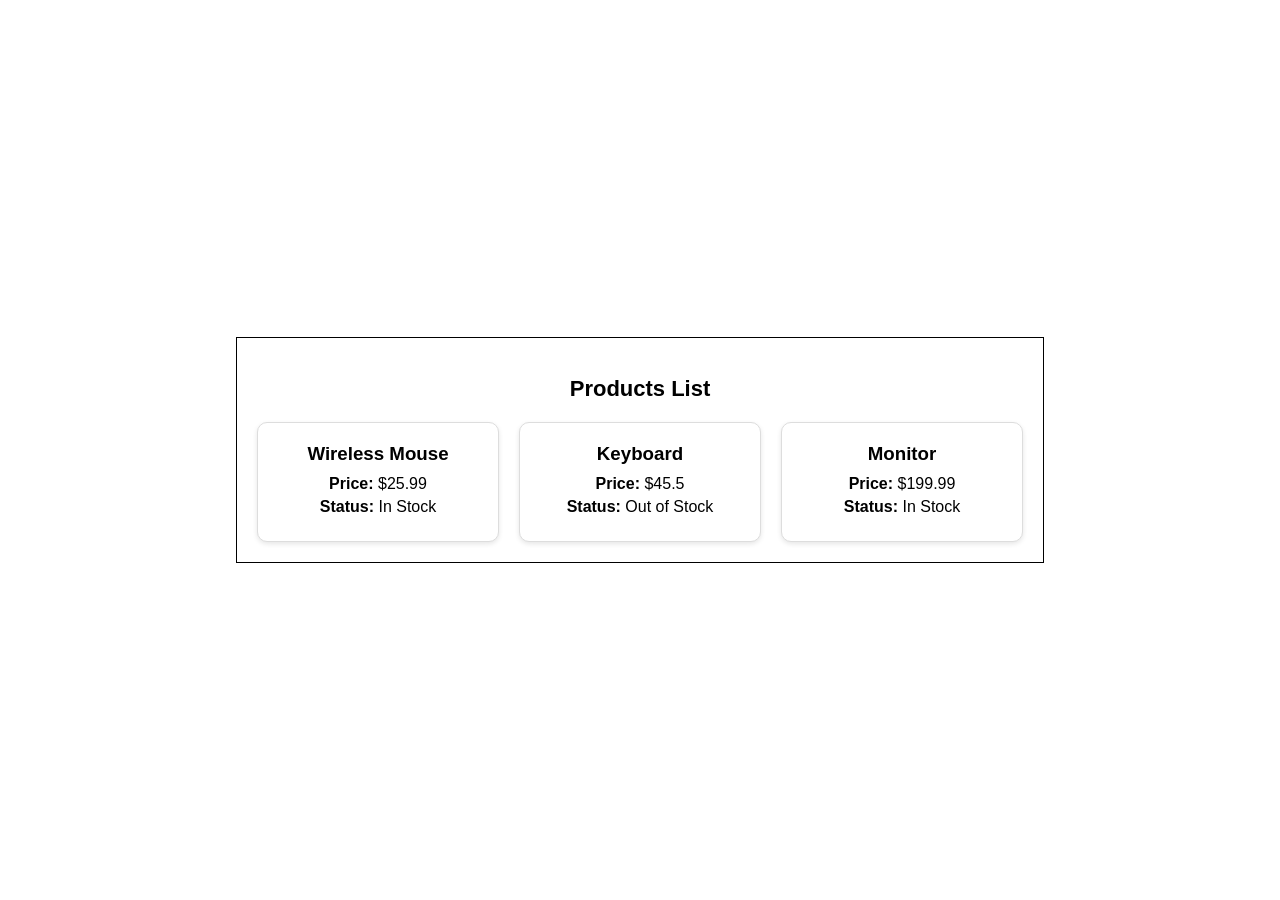
<file: EXP-10 FINAL/index.html>
<!DOCTYPE html>
<html lang="en">
<head>
  <meta charset="UTF-8">
  <meta name="viewport" content="width=device-width, initial-scale=1.0">
  <title>Products List</title>
  <link rel="stylesheet" href="style.css">
</head>
<body>
  <div class="product-container">
    <h2>Products List</h2>
    <div id="products" class="products-grid">
      <!-- Products will be added here by JavaScript -->
    </div>
  </div>

  <script src="script.js"></script>
</body>
</html>
</file>
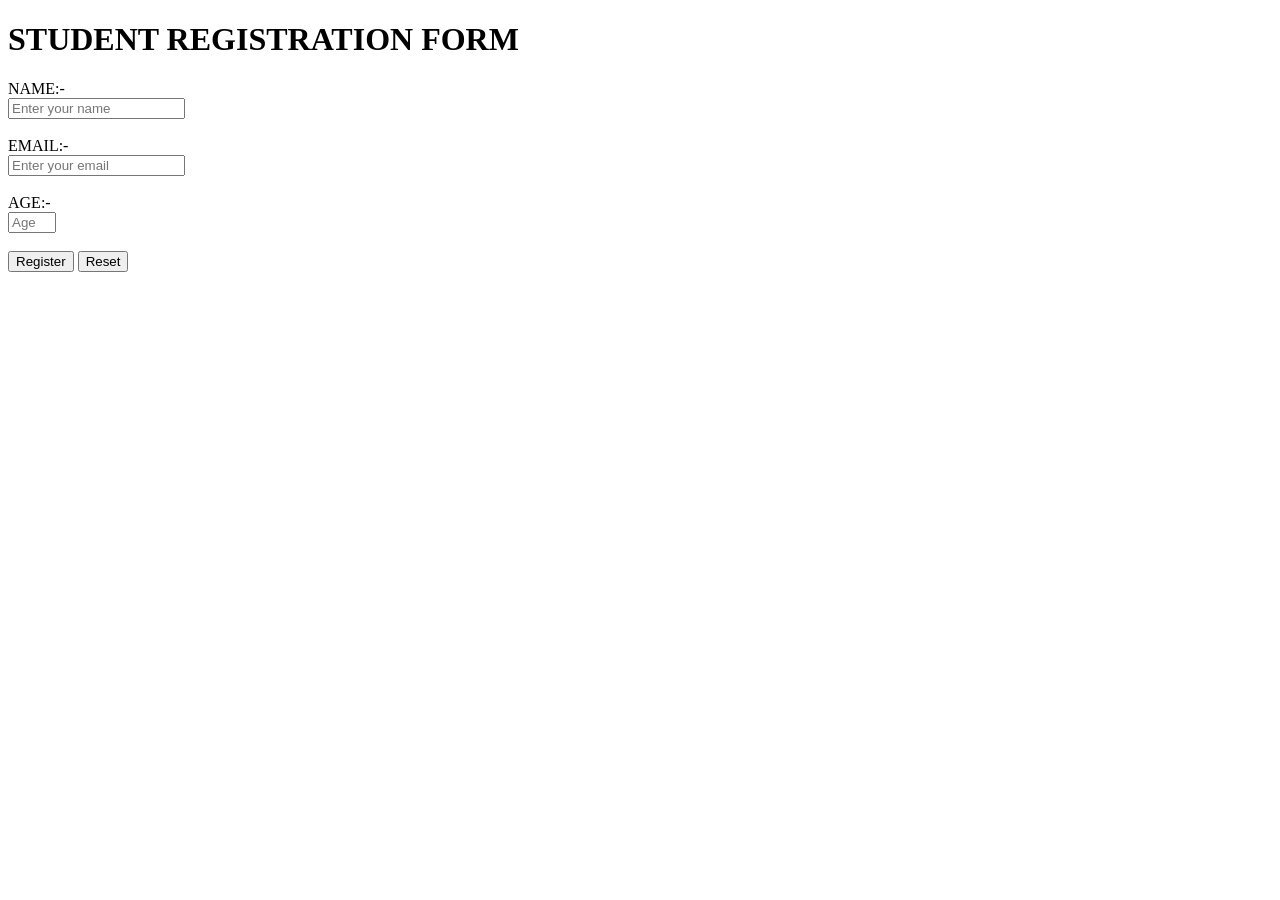
<file: Experiment-1/index.html>
<!DOCTYPE html>
<html lang="en">
<head>
    <meta charset="UTF-8">
    <meta name="viewport" content="width=device-width, initial-scale=1.0">
    <title>Student Registration Form</title>
</head>
<body>
    <form>
        <h1>STUDENT REGISTRATION FORM</h1>

        <label for="name">NAME:-</label><br>
        <input 
            type="text" 
            id="name" 
            name="name" 
            required 
            placeholder="Enter your name" 
            maxlength="15"
        ><br><br>

        <label for="mail">EMAIL:-</label><br>
        <input 
            type="email" 
            id="mail" 
            name="Email" 
            required 
            placeholder="Enter your email" 
            maxlength="40"
        ><br><br>

        <label for="age">AGE:-</label><br>
        <input 
            type="number" 
            id="age" 
            name="Age" 
            required 
            placeholder="Age" 
            min="0" 
            max="90"
        ><br><br>

        <input type="submit" value="Register">
        <input type="reset" value="Reset">
    </form>
</body>
</html>
</file>
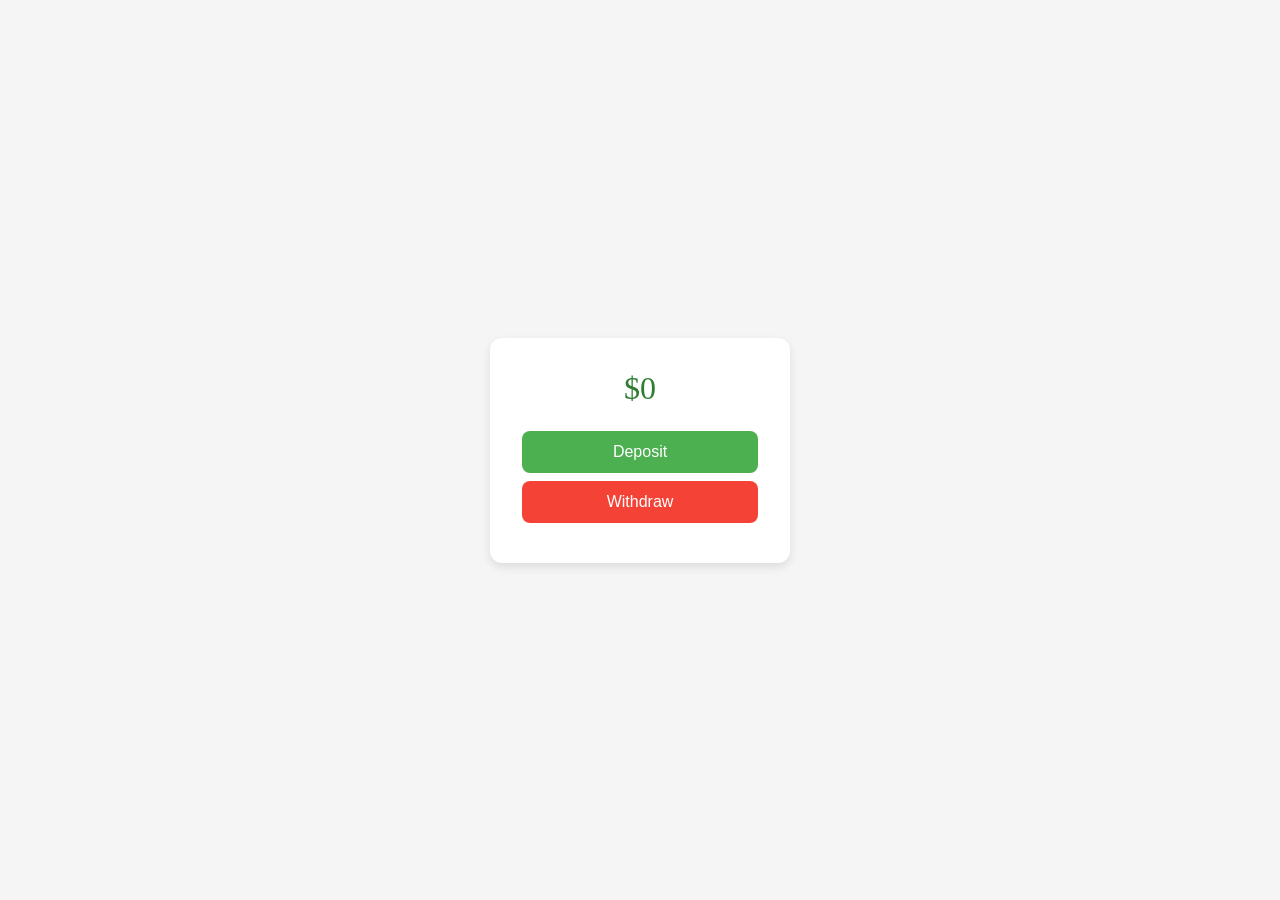
<file: Experiment-2/index.html>
<!DOCTYPE html>
<html lang="en">
<head>
  <meta charset="UTF-8" />
  <meta name="viewport" content="width=device-width, initial-scale=1.0"/>
  <title>Responsive Banking UI</title>
  <link rel="stylesheet" href="style.css" />
</head>
<body>
  <div class="bank-card">
    <div class="balance">$0</div>
    <button class="btn btn-deposit">Deposit</button>
    <button class="btn btn-withdraw">Withdraw</button>
  </div>
</body>
</html>
</file>
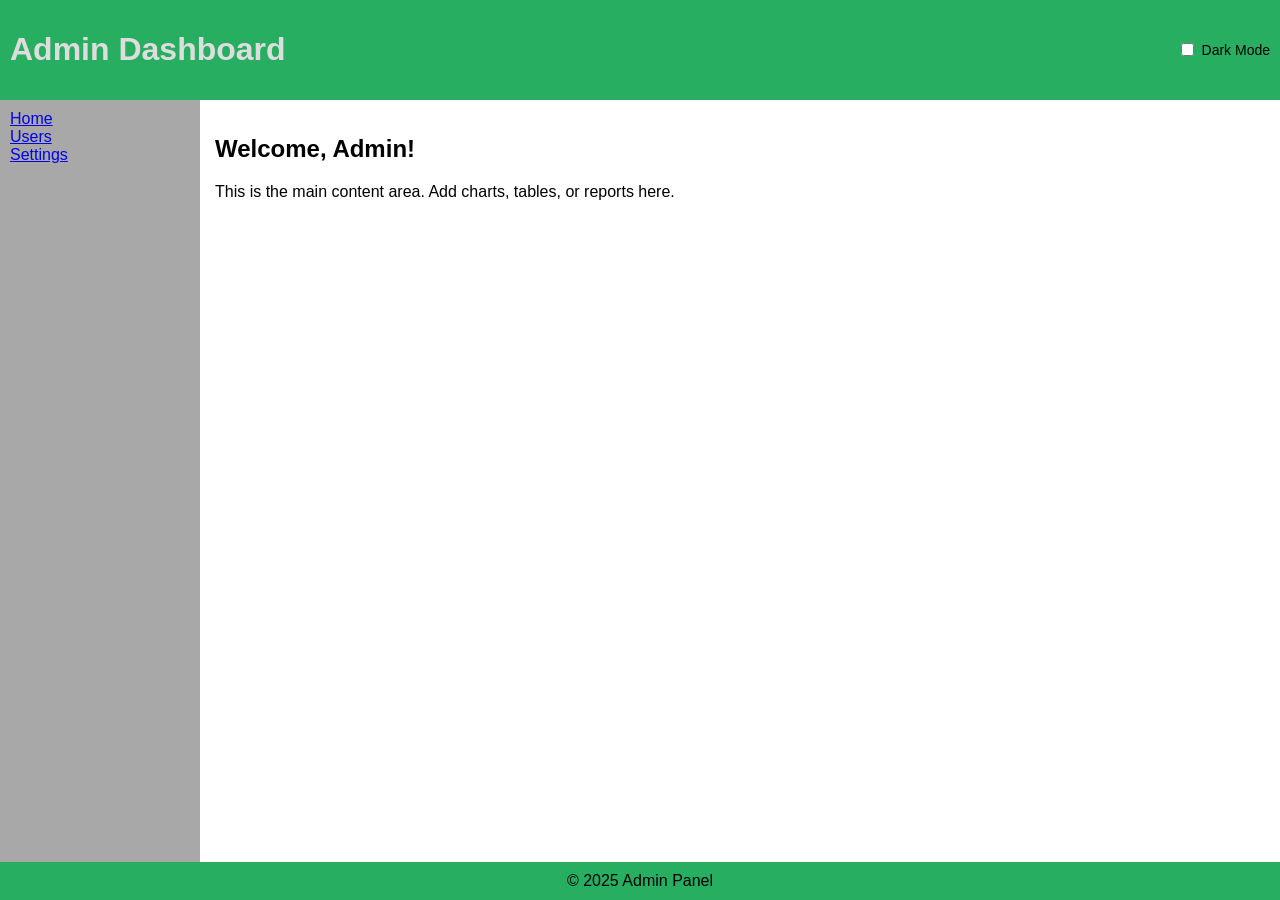
<file: Experiment-3/index.html>
<!DOCTYPE html>
<html lang="en">
<head>
    <meta charset="UTF-8">
    <meta name="viewport" content="width=device-width, initial-scale=1.0">
    <title>Admin Dashboard</title>
    <link rel="stylesheet" href="style.css">
</head>
<body>
    <div class="dashboard">
        <header>
            <h1>Admin Dashboard</h1>
            <div class="theme-toggle">
                <label>
                    <input type="checkbox" id="switchtheme">
                    Dark Mode
                </label>
            </div>
        </header>

        <nav>
            <a href="#">Home</a><br>
            <a href="#">Users</a><br>
            <a href="#">Settings</a><br>
        </nav>

        <main>
            <h2>Welcome, Admin!</h2>
            <p>This is the main content area. Add charts, tables, or reports here.</p>
        </main>

        <footer>
            © 2025 Admin Panel
        </footer>
    </div>
</body>
</html>
</file>
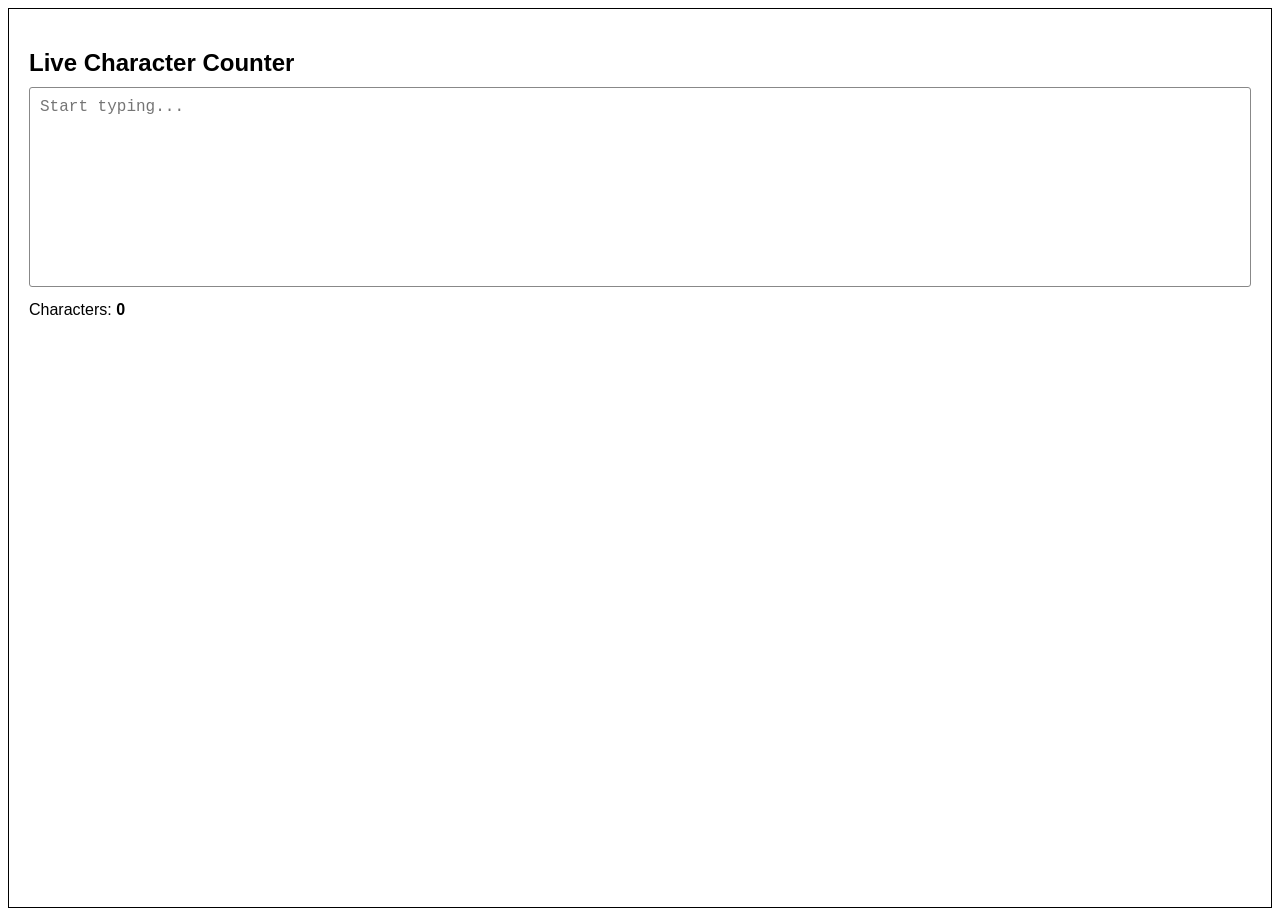
<file: Experiment-4/index.html>
<!DOCTYPE html>
<html lang="en">
<head>
    <meta charset="UTF-8">
    <meta name="viewport" content="width=device-width, initial-scale=1.0">
    <title>Character Counter</title>
    <link rel="stylesheet" href="style.css">
</head>
<body>
    <div class="container">
        <h2>Live Character Counter</h2>
        <textarea id="inputarea" oninput="showcount()" placeholder="Start typing..."></textarea>
        <div class="counter">
            Characters: <span id="charcount">0</span>
        </div>
    </div>

    <script src="script.js"></script>
</body>
</html>
</file>
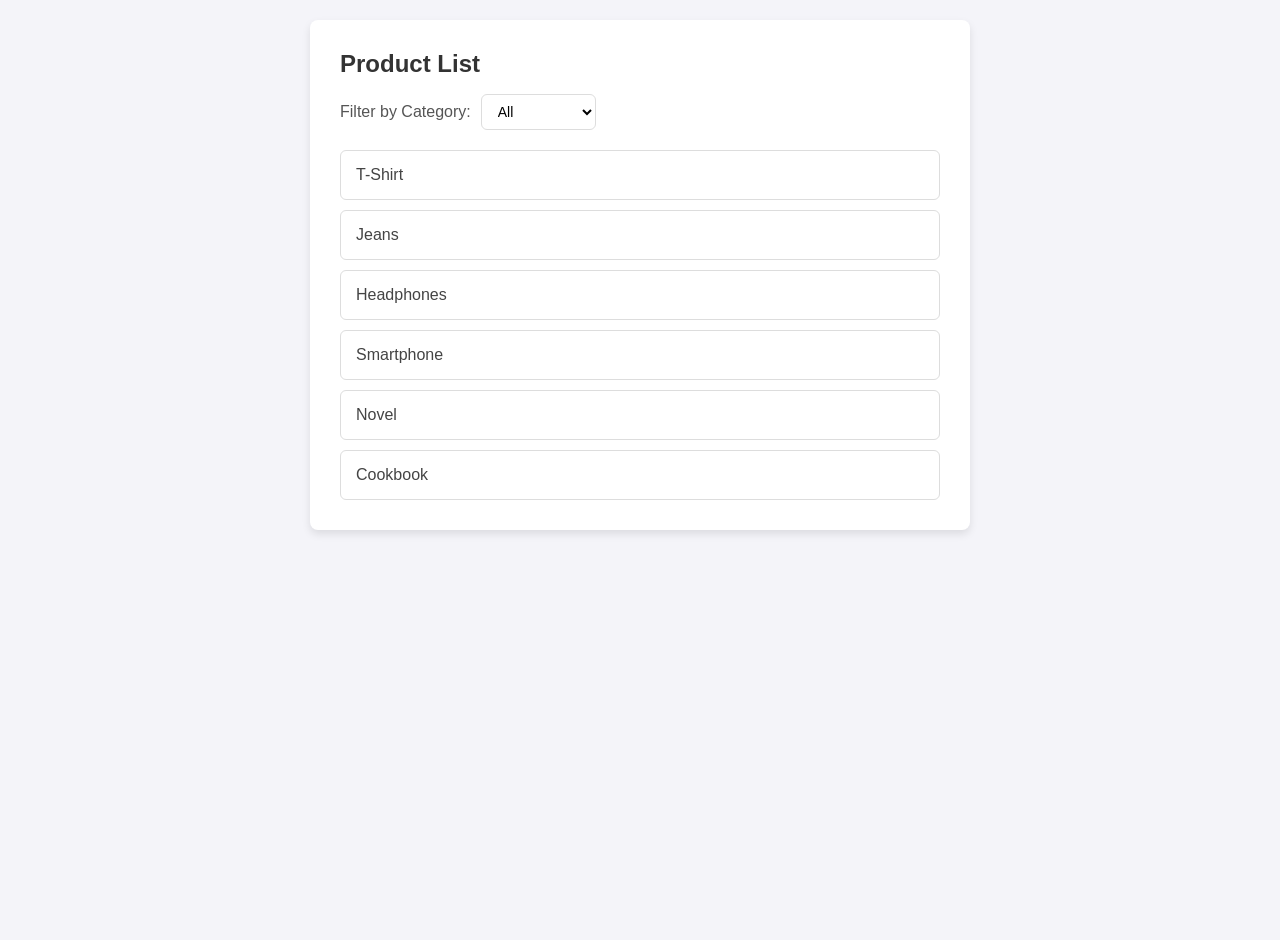
<file: Experiment-5/index.html>
<!DOCTYPE html>
<html lang="en">
<head>
    <meta charset="UTF-8">
    <meta name="viewport" content="width=device-width, initial-scale=1.0">
    <title>Product List</title>
    <link rel="stylesheet" href="style.css">
</head>
<body>
    <div class="container">
        <h1>Product List</h1>
        <div class="filter-container">
            <label for="category-filter">Filter by Category:</label>
            <select id="category-filter">
                <option value="all">All</option>
                <option value="t-shirt">T-Shirt</option>
                <option value="jeans">Jeans</option>
                <option value="electronics">Electronics</option>
                <option value="books">Books</option>
            </select>
        </div>
        <ul id="product-list" class="product-list">
           
        </ul>
    </div>
    <script src="script.js"></script>
</body>
</html>
</file>
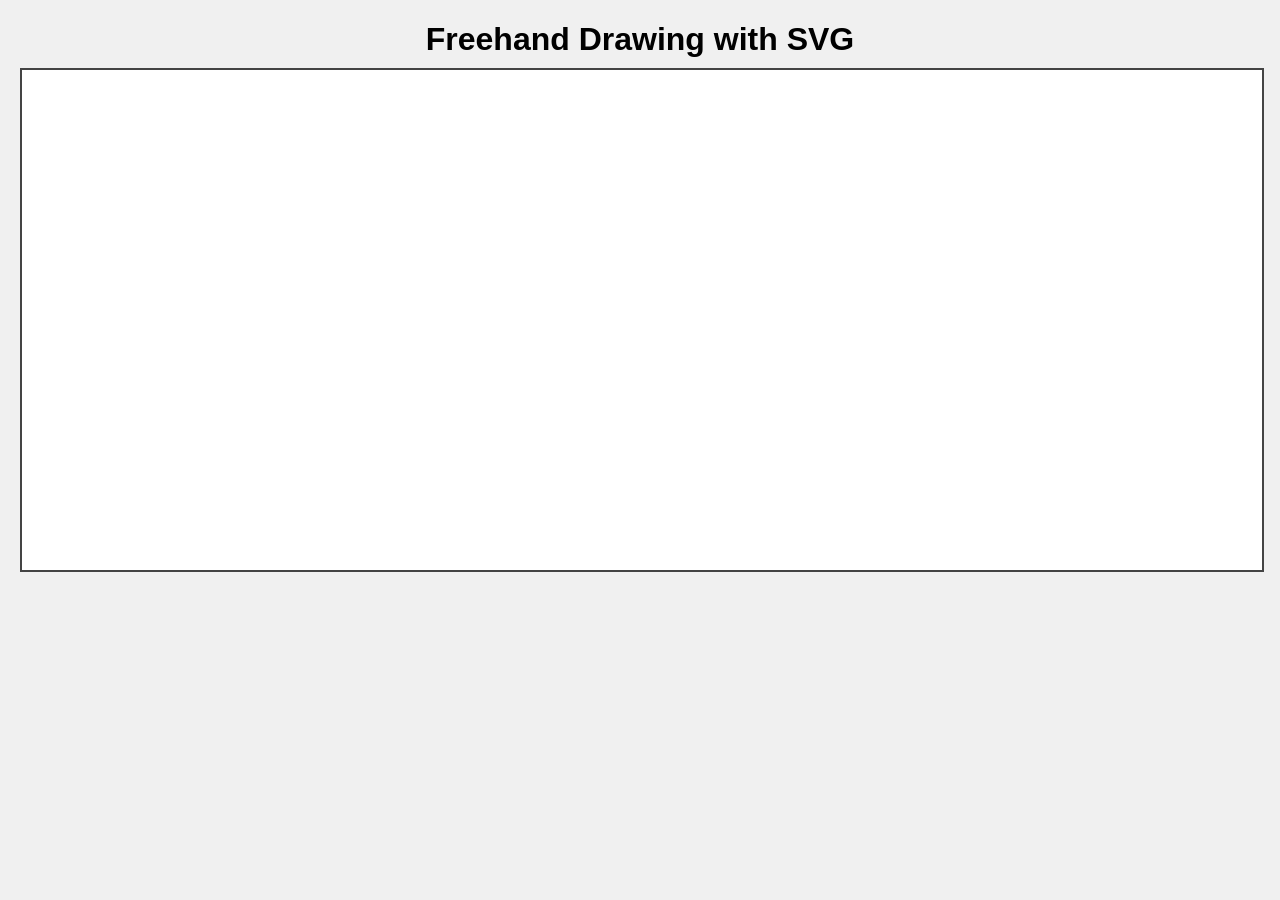
<file: Experiment-6/index.html>
<!DOCTYPE html>
<html lang="en">
<head>
  <meta charset="UTF-8" />
  <meta name="viewport" content="width=device-width, initial-scale=1.0" />
  <title>Freehand Drawing Tool</title>
  <link rel="stylesheet" href="style.css" />
</head>
<body>
  <h1>Freehand Drawing with SVG</h1>
  <svg id="drawingCanvas" width="100%" height="500"></svg>

  <script src="script.js"></script>
</body>
</html>
</file>
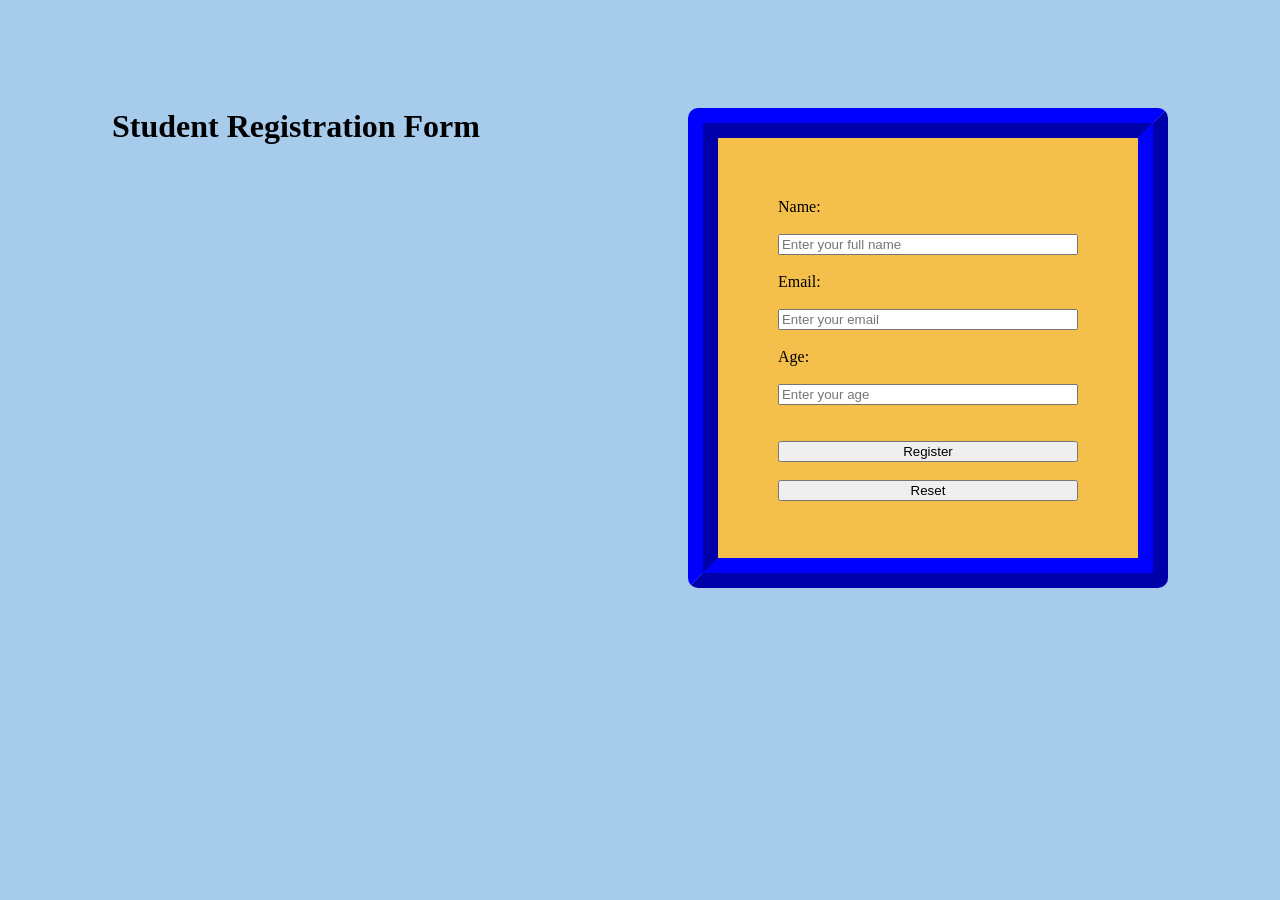
<file: Pending Experiments/EXP-1/index.html>
<html lang="en">
<head>
    <meta charset="UTF-8">
    <meta name="viewport" content="width=device-width, initial-scale=1.0">
    <title>Document</title>
     <link rel="stylesheet" href="style.css">

</head>
<body>
    <h1>Student Registration Form</h1>

  <form>
    <label for="name">Name:</label> <br>
    <input type="text"  name="name" maxlength="20" placeholder="Enter your full name" required> <br>

    <label for="email">Email:</label> <br>
    <input type="email"  name="email" maxlength="25 " placeholder="Enter your email" required>  <br>

    <label for="age">Age:</label> <br>
    <input type="number" name="age"  placeholder="Enter your age"  required>  <br>

    <br>
    <input type="submit" value="Register"> <br>

    <input type="reset" value="Reset" >
  </form>
   
  

</body>
</html>
</file>
<file: EXP-10 FINAL/style.css>
body {
  font-family: Arial, sans-serif;
  display: flex;
  justify-content: center;
  align-items: center;
  height: 100vh;
  background-color: #fff;
  margin: 0;
}

.product-container {
  border: 1px solid #000;
  padding: 20px;
  max-width: 900px;
  text-align: center;
}

.product-container h2 {
  margin-bottom: 20px;
  font-size: 22px;
  font-weight: bold;
}

.products-grid {
  display: flex;
  justify-content: center;
  gap: 20px;
  flex-wrap: wrap;
}

.product-card {
  border: 1px solid #ddd;
  border-radius: 10px;
  padding: 20px;
  width: 200px;
  box-shadow: 0 2px 5px rgba(0,0,0,0.1);
  background-color: #fff;
}

.product-card h3 {
  margin: 0 0 10px 0;
  font-weight: bold;
}

.product-card p {
  margin: 5px 0;
}
</file>
<file: Experiment-2/style.css>
* {
  margin: 0;
  padding: 0;
  box-sizing: border-box;

}

body {
  display: flex;
  align-items: center;
  justify-content: center;
  height: 100vh;
  background-color: #f5f5f5;
}

.bank-card {
  background: #fff;
  padding: 2rem;
  border-radius: 12px;
  box-shadow: 0 4px 10px rgba(0, 0, 0, 0.1);
  text-align: center;
  width: 90%;
  max-width: 300px;
}

.balance {
  font-size: 2rem;
  color: #2e7d32;
  margin-bottom: 1.5rem;
}

.btn {
  display: block;
  width: 100%;
  padding: 0.75rem;
  margin: 0.5rem 0;
  border: none;
  border-radius: 8px;
  font-size: 1rem;
  cursor: pointer;
  
}

.btn-deposit {
  background-color: #4caf50;
  color: white;
}

.btn-deposit:hover {
  background-color: #45a049;
}

.btn-withdraw {
  background-color: #f44336;
  color: white;
}

.btn-withdraw:hover {
  background-color: #d32f2f;
}
</file>
<file: Experiment-3/style.css>
:root {
    --bg-header: #27ae60;
    --bg-nav: #a8a8a8;
    --bg-main: #ffffff;
    --bg-footer: #27ae60;
    --text-color: black;
}

h1{
    color: #ddd;
}

main {
    background-color: var(--bg-main);
    padding: 15px;
}


header {
    grid-column: 1 / span 2;
    background-color: var(--bg-header);
    padding: 10px;
    display: flex;
    justify-content: space-between;
    align-items: center;
    
}

.dashboard:has(#switchtheme:checked) {
    --bg-header: #222;
    --bg-nav: #333;
    --bg-main: #111;
    --bg-footer: #222;
    --text-color: #dbd7d7;
}



body {
    margin: 0;
    font-family: Arial, sans-serif;
}

.dashboard {
    display: grid;
    grid-template-columns: 200px auto;
    grid-template-rows: auto 1fr auto;
    height: 100vh;
    color: var(--text-color);
    background-color: var(--bg-main);
}

nav {
    background-color: var(--bg-nav);
    padding: 10px;
}
footer {
    grid-column: 1 / span 2;
    background-color: var(--bg-footer);
    text-align: center;
    padding: 10px;
}

.theme-toggle label {
    display: flex;
    align-items: center;
    gap: 5px;
    font-size: 14px;
    color: var(--text-color);
    cursor: pointer;
}

.theme-toggle input[type="checkbox"] {
    accent-color: #2855d1;
}
</file>
<file: Experiment-4/style.css>
.container {
    width: 100%;
    height: 100vh;  
    padding: 20px;
    box-sizing: border-box;
    border: 1px solid #000; 
    font-family: Arial, sans-serif;
    background-color: #fff;
}


h2 {
    margin-bottom: 10px;
    font-size: 24px;
}


textarea {
    width: 100%;
    height: 200px;
    padding: 10px;
    box-sizing: border-box;
    border: 1px solid #888;
    border-radius: 3px;
    resize: none;
    font-size: 16px;
}


#charcount {
    font-weight: bold;
}

.counter {
    margin-top: 10px;
    font-size: 16px;
}
</file>
<file: Experiment-5/style.css>
body {
    font-family: -apple-system, BlinkMacSystemFont, "Segoe UI", Roboto, Helvetica, Arial, sans-serif;
    background-color: #f4f4f9;
    margin: 0;
    padding: 20px;
    display: flex;
    justify-content: center;
    align-items: flex-start;
    min-height: 100vh;
}

.container {
    background-color: #ffffff;
    padding: 30px;
    border-radius: 8px;
    box-shadow: 0 4px 8px rgba(0,0,0,0.1);
    width: 100%;
    max-width: 600px;
}

h1 {
    margin-top: 0;
    font-size: 24px;
    color: #333;
}

.filter-container {
    margin-bottom: 20px;
    display: flex;
    align-items: center;
    gap: 10px;
}

label {
    font-weight: 500;
    color: #555;
}

select {
    padding: 8px 12px;
    border-radius: 6px;
    border: 1px solid #ddd;
    background-color: #fff;
    font-size: 14px;
}

.product-list {
    list-style-type: none;
    padding: 0;
    margin: 0;
}

.product-list li {
    background-color: #fff;
    border: 1px solid #ddd;
    border-radius: 6px;
    padding: 15px;
    margin-bottom: 10px;
    font-size: 16px;
    color: #444;
    transition: background-color 0.2s;
}

.product-list li:last-child {
    margin-bottom: 0;
}
</file>
<file: Experiment-6/style.css>
body {
  font-family: sans-serif;
  background: #f0f0f0;
  text-align: center;
  margin: 20px;
}

h1 {
  margin-bottom: 10px;
}

#drawingCanvas {
  border: 2px solid #444;
  background-color: white;
  cursor: crosshair;
}
</file>
<file: Pending Experiments/EXP-1/style.css>
form {
    background-color: rgb(244, 191, 75);
    width: 300px;
    height: 300px;
    border: 30px ridge blue;
    border-radius: 10px;
    padding: 60px;
    margin: 100px;
    display: flex;
    flex-direction: column;
}

body{
    background-color: rgb(166, 203, 235);
    display: flex;
    flex-direction: row;
    justify-content: space-around;
    
}

h1{
    margin: 100px;
    
}
</file>
